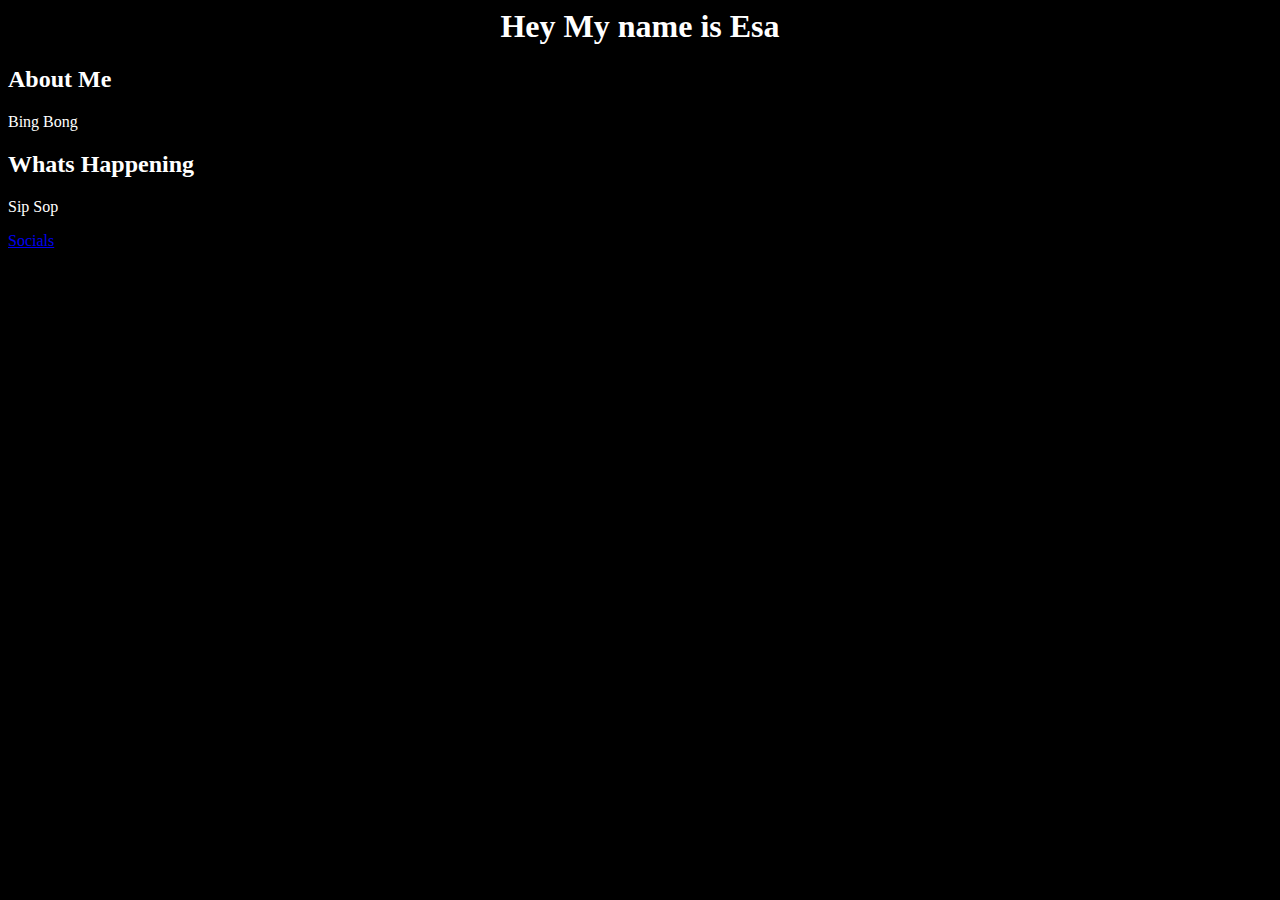
<file: main.html>
<html>
	<head>
		<title>My Cool Website</title>
		<meta name = "author" content = "Esa">
		<style>
			body {background-color:Black;}
			h1 {color:White}
			h2 {color:White}
			p {color:White}
		</style>
	</head>
	<center>
		<h1>Hey My name is Esa<h1>
	</center>
	<body>
		<h2>About Me</h2>
		<p>
			Bing Bong
		</p>
		<h2>Whats Happening</h2>
		<p>
			Sip Sop
		</p>
		<a href="Socials.html">Socials</a>
	</body>
</html>
</file>
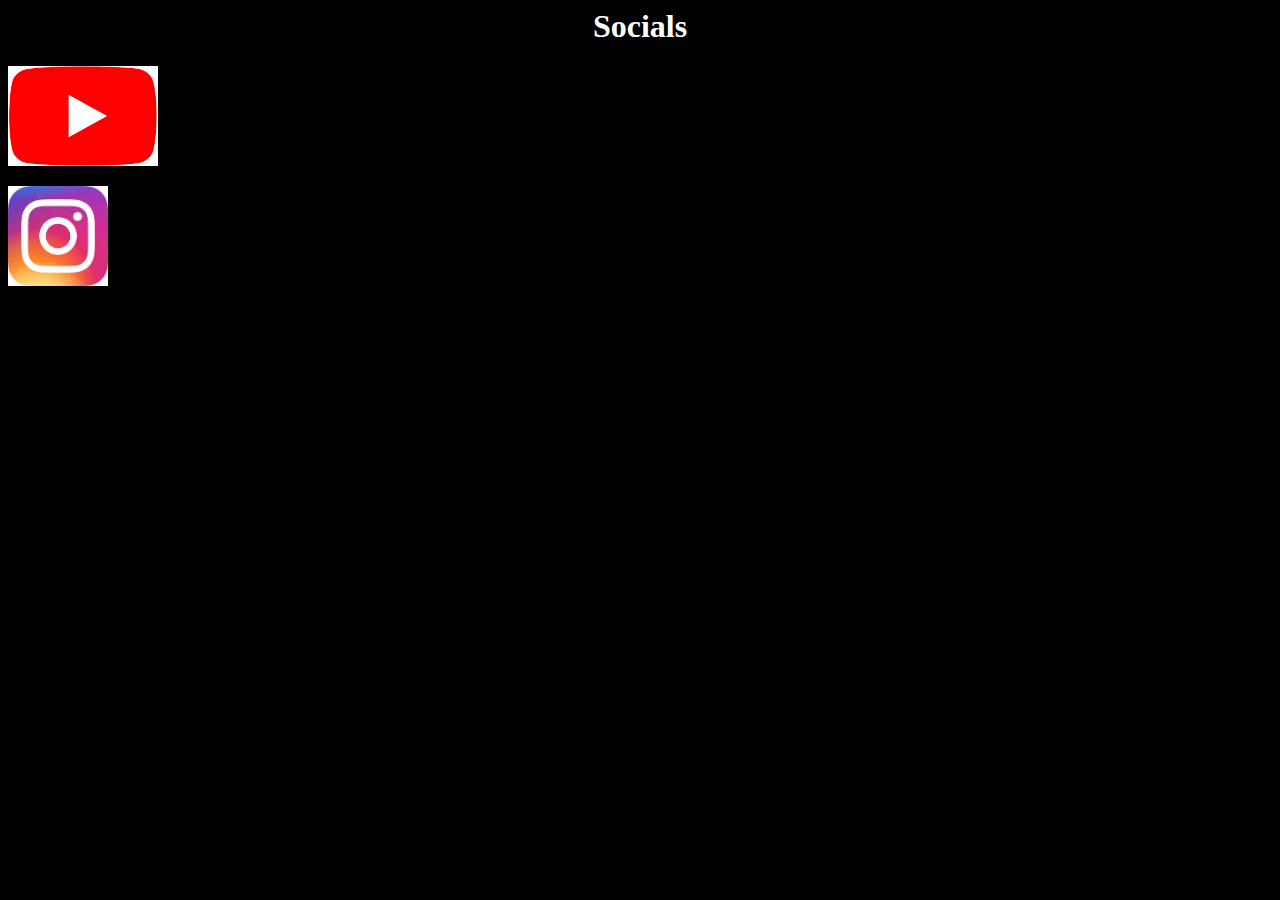
<file: Socials.html>
<html>
	<head>
		<title>
			Socials
		</title>
		<style>
			body {background-color:Black;}
			h1 {color:White}
			h2 {color:White}
			p {color:White}
		</style>
	</head>

	<body>
		<center><h1>Socials</h1></center>
		<h2>
			<a href = "https://www.youtube.com/channel/UCp92xRdGbWakM_VvG1TzfiQ"> <img src = "Youtube.png" width = 150 height = 100 > </a>
		</h2>
		<h2>
			<a href = "https://www.instagram.com/esakhan202"> <img src = "Instagram.jpeg" width = 100 height = 100 > </a>
		</h2>
	</body>
</html>
</file>
